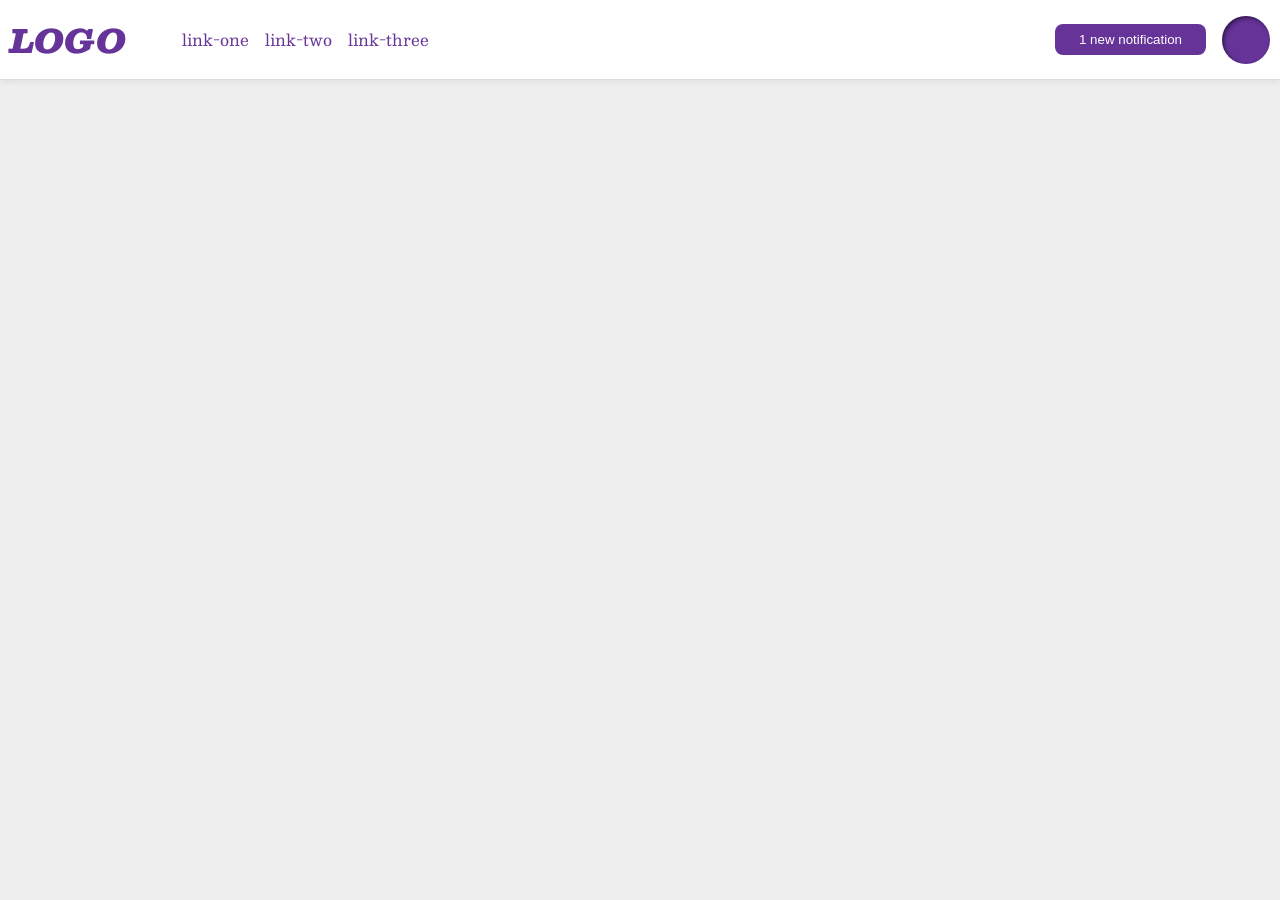
<file: foundations/flex/03-flex-header-2/index.html>
<!DOCTYPE html>
<html lang="en">
  <head>
    <meta charset="UTF-8">
    <meta http-equiv="X-UA-Compatible" content="IE=edge">
    <meta name="viewport" content="width=device-width, initial-scale=1.0">
    <title>Flex Header 2</title>
    <link rel="stylesheet" href="style.css">
  </head>
  <body>
    <div class="header">
      <div class="left-content">
       <div class="logo">
        LOGO
       </div>
       <ul class="links">
        <li><a href="https://google.com">link-one</a></li>
        <li><a href="https://google.com">link-two</a></li>
        <li><a href="https://google.com">link-three</a></li>
       </ul>
      </div>
      <div class="right-content">
       <button class="notifications">
        1 new notification
       </button>
       <div class="profile-image"></div>
      </div> 
    </div>
  </body>
</html>
</file>
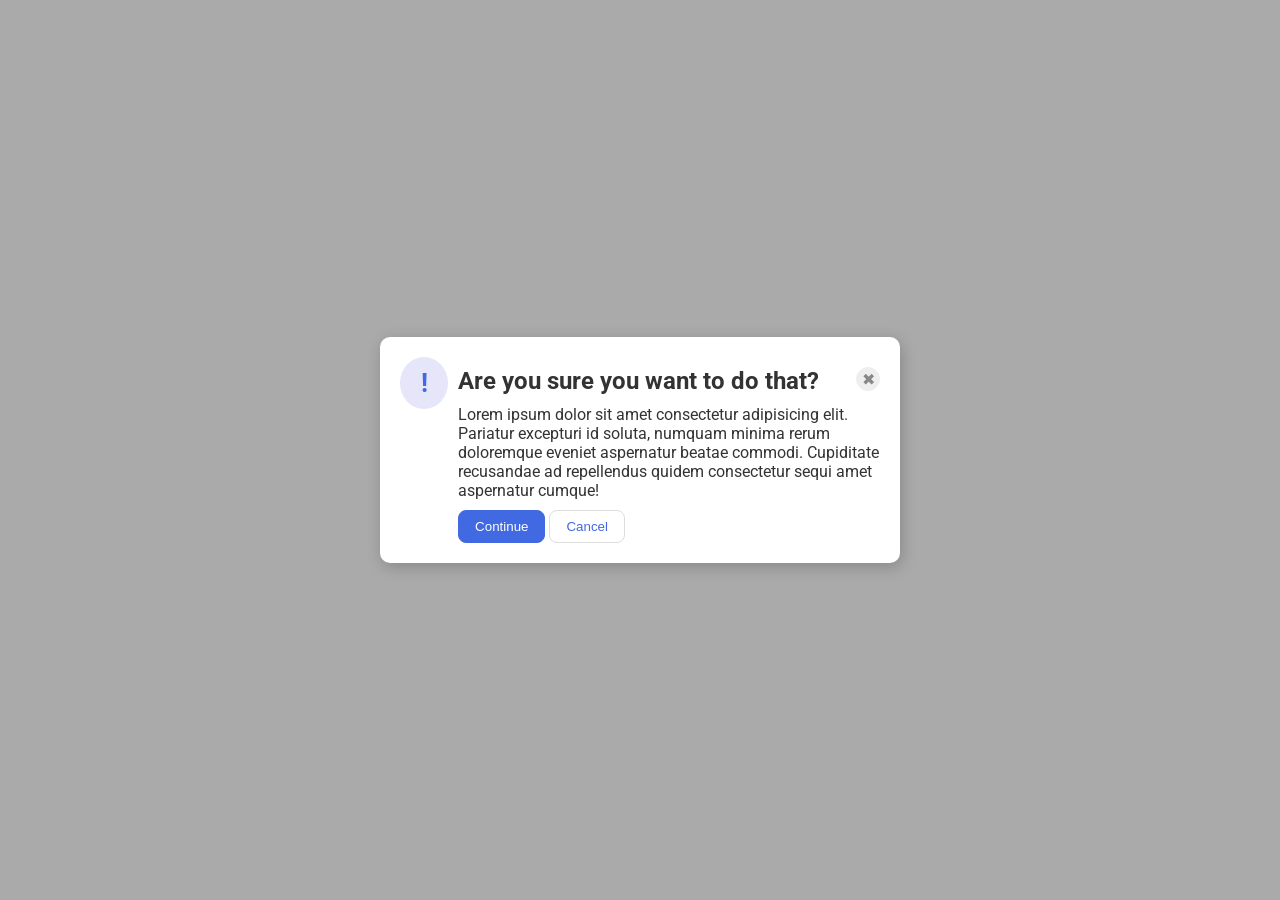
<file: foundations/flex/05-flex-modal/index.html>
<!DOCTYPE html>
<html lang="en">
  <head>
    <meta charset="UTF-8">
    <meta http-equiv="X-UA-Compatible" content="IE=edge">
    <meta name="viewport" content="width=device-width, initial-scale=1.0">
    <link rel="stylesheet" href="style.css">
    <title>Modal</title>
  </head>
  <body>
    <div class="modal">
      <div class="icon">!</div>
      <div class="content">
        <div class="head-item">
          <div class="header"><strong>Are you sure you want to do that?</strong></div>
          <button class="close-button">✖</button>
        </div>
        <div class="text">Lorem ipsum dolor sit amet consectetur adipisicing elit. Pariatur excepturi id soluta, numquam minima rerum doloremque eveniet aspernatur beatae commodi. Cupiditate recusandae ad repellendus quidem consectetur sequi amet aspernatur cumque!</div>
        <div class="run">
          <button class="continue">Continue</button>
          <button class="cancel">Cancel</button>
        </div>
      </div>
    </div>
  </body>
</html>
</file>
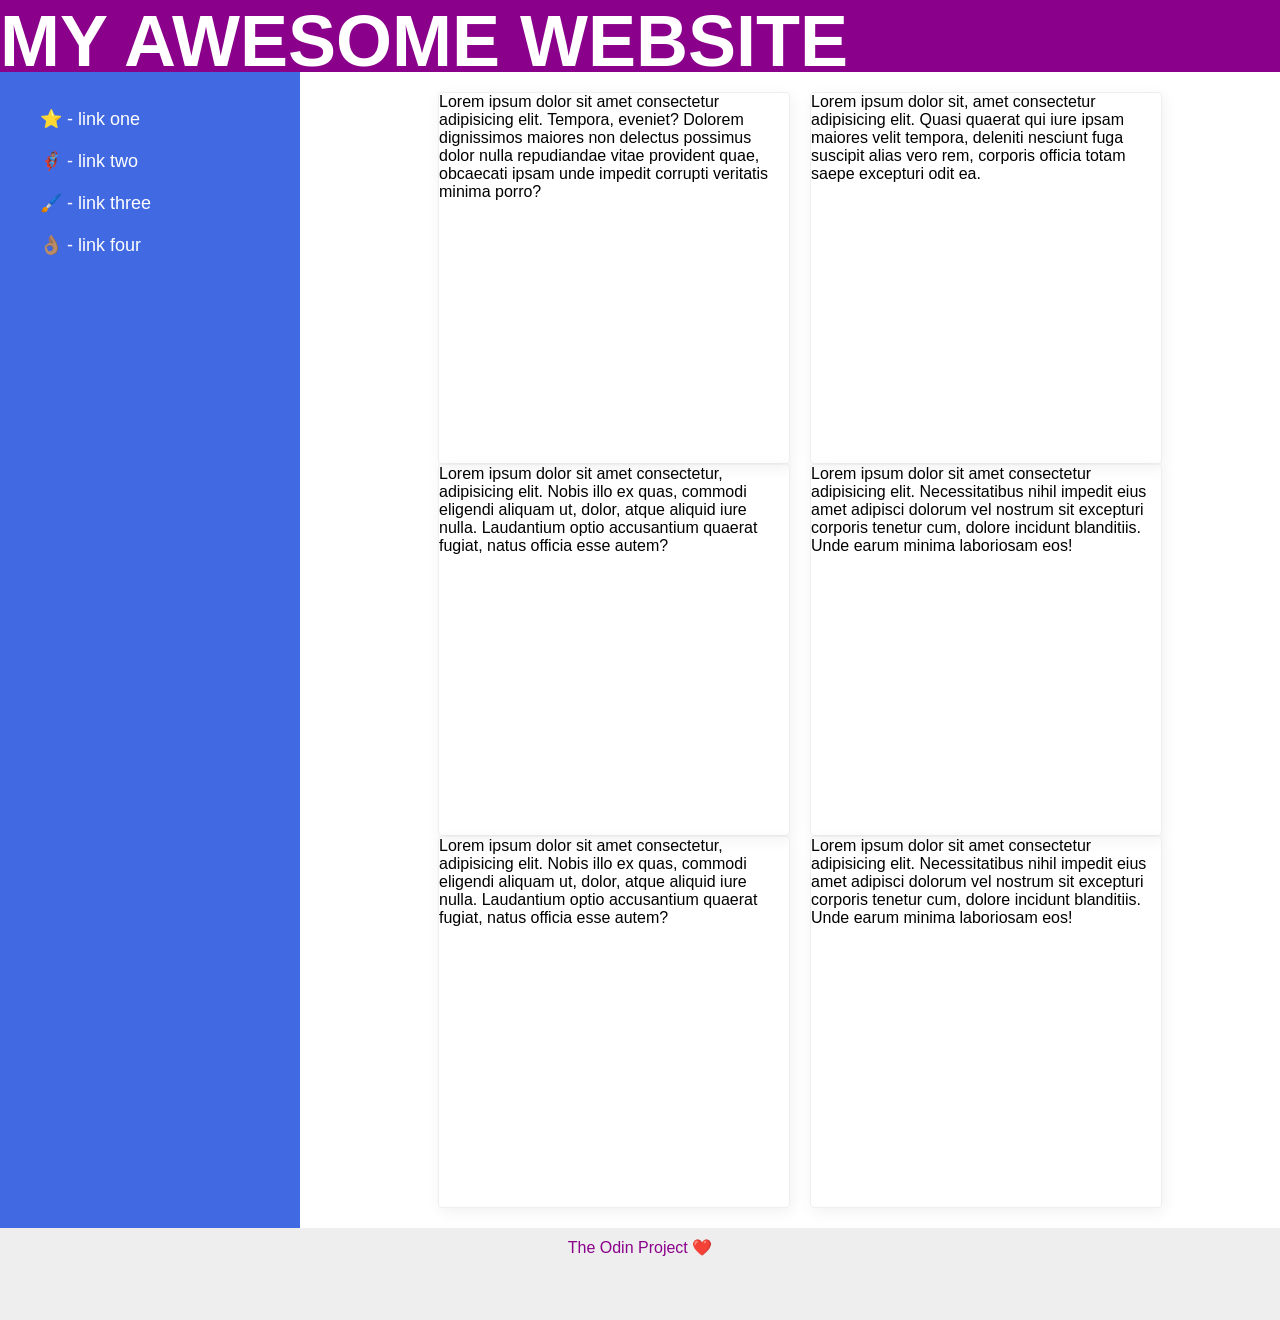
<file: foundations/flex/07-flex-layout-2/index.html>
<!DOCTYPE html>
<html lang="en">
  <head>
    <meta charset="UTF-8">
    <meta http-equiv="X-UA-Compatible" content="IE=edge">
    <meta name="viewport" content="width=device-width, initial-scale=1.0">
    <title>The Holy Grail</title>
    <link rel="stylesheet" href="style.css">
  </head>
  <body>
    <div class="header">
      MY AWESOME WEBSITE
    </div>

    <div class="container">
        <div class="sidebar">
          <ul>
            <li><a href="#">⭐ - link one</a></li>
            <li><a href="#">🦸🏽‍♂️ - link two</a></li>
            <li><a href="#">🖌️ - link three</a></li>
            <li><a href="#">👌🏽 - link four</a></li>
          </ul>
        </div>

        <div class="item"> 
          <div class="card">Lorem ipsum dolor sit amet consectetur adipisicing elit. Tempora, eveniet? Dolorem dignissimos maiores non delectus possimus dolor nulla repudiandae vitae provident quae, obcaecati ipsam unde impedit corrupti veritatis minima porro?</div>
          <div class="card">Lorem ipsum dolor sit, amet consectetur adipisicing elit. Quasi quaerat qui iure ipsam maiores velit tempora, deleniti nesciunt fuga suscipit alias vero rem, corporis officia totam saepe excepturi odit ea.</div>
          <div class="card">Lorem ipsum dolor sit amet consectetur, adipisicing elit. Nobis illo ex quas, commodi eligendi aliquam ut, dolor, atque aliquid iure nulla. Laudantium optio accusantium quaerat fugiat, natus officia esse autem?</div>
          <div class="card">Lorem ipsum dolor sit amet consectetur adipisicing elit. Necessitatibus nihil impedit eius amet adipisci dolorum vel nostrum sit excepturi corporis tenetur cum, dolore incidunt blanditiis. Unde earum minima laboriosam eos!</div>
          <div class="card">Lorem ipsum dolor sit amet consectetur, adipisicing elit. Nobis illo ex quas, commodi eligendi aliquam ut, dolor, atque aliquid iure nulla. Laudantium optio accusantium quaerat fugiat, natus officia esse autem?</div>
          <div class="card">Lorem ipsum dolor sit amet consectetur adipisicing elit. Necessitatibus nihil impedit eius amet adipisci dolorum vel nostrum sit excepturi corporis tenetur cum, dolore incidunt blanditiis. Unde earum minima laboriosam eos!</div>
        </div>  
    </div>

    <div class="footer">
      The Odin Project ❤️
    </div>
  </body>
</html>
</file>
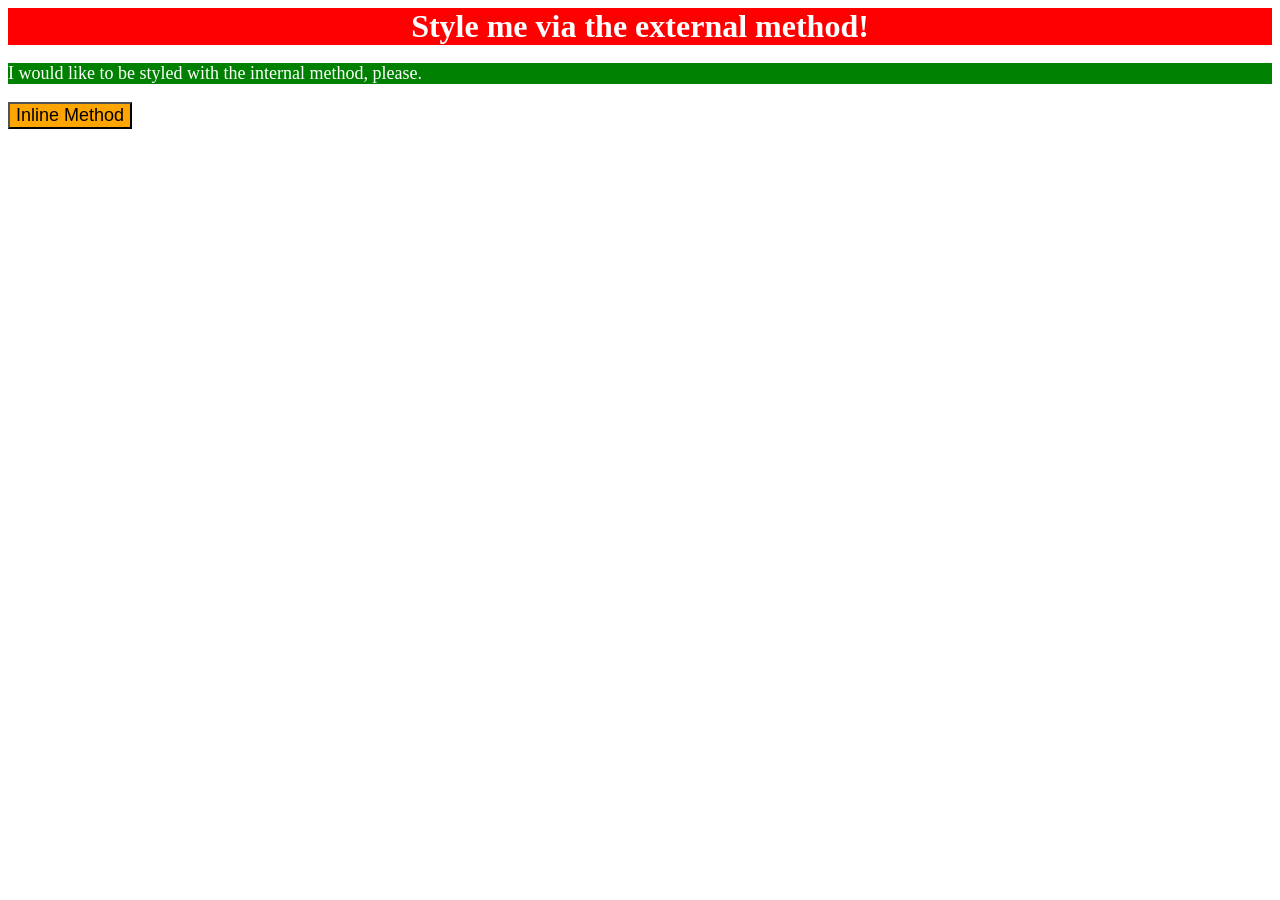
<file: foundations/intro-to-css/01-css-methods/index.html>
<!DOCTYPE html>
<html lang="en">
  <head>
    <meta charset="UTF-8">
    <meta http-equiv="X-UA-Compatible" content="IE=edge">
    <meta name="viewport" content="width=device-width, initial-scale=1.0">
    <title>Methods for Adding CSS</title>
    <link rel="stylesheet" href="style.css">
    <style>
      p{
        background-color: green; color: white; font-size: 18px;
      }
    </style>
  </head>
  <body>
    <div>Style me via the external method!</div>
    <p>I would like to be styled with the internal method, please.</p>
    <button style="background-color: orange; font-size: 18px;">Inline Method</button>
  </body>
</html>
</file>
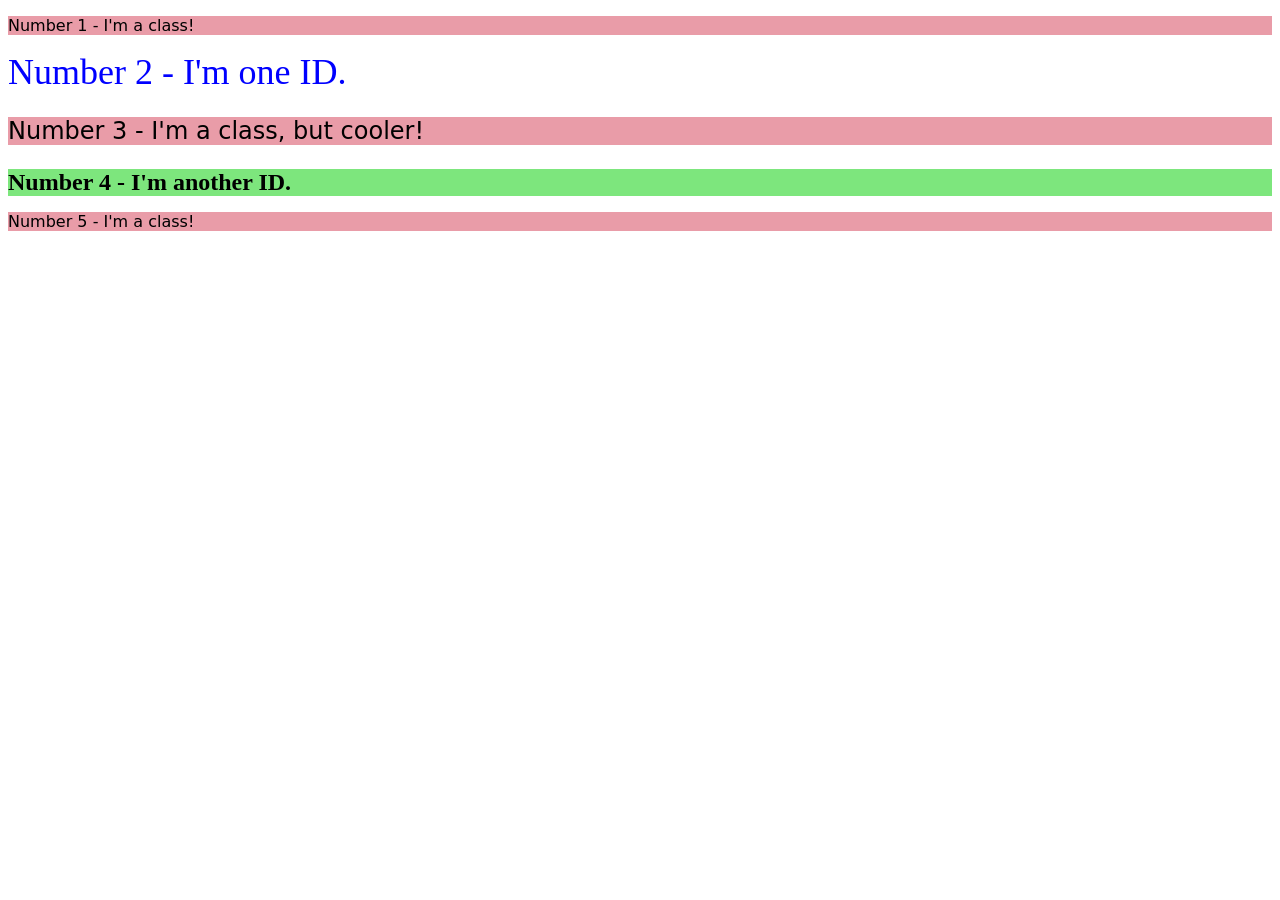
<file: foundations/intro-to-css/02-class-id-selectors/index.html>
<!DOCTYPE html>
<html lang="en">
  <head>
    <meta charset="UTF-8">
    <meta http-equiv="X-UA-Compatible" content="IE=edge">
    <meta name="viewport" content="width=device-width, initial-scale=1.0">
    <title>Class and ID Selectors</title>
    <link rel="stylesheet" href="style.css">
  </head>
  <body>
    <p class="odd">Number 1 - I'm a class!</p>
    <div id="lower">Number 2 - I'm one ID.</div>
    <p class="odd sp">Number 3 - I'm a class, but cooler!</p>
    <div id="greater">Number 4 - I'm another ID.</div>
    <p class="odd">Number 5 - I'm a class!</p>
  </body>
</html>
</file>
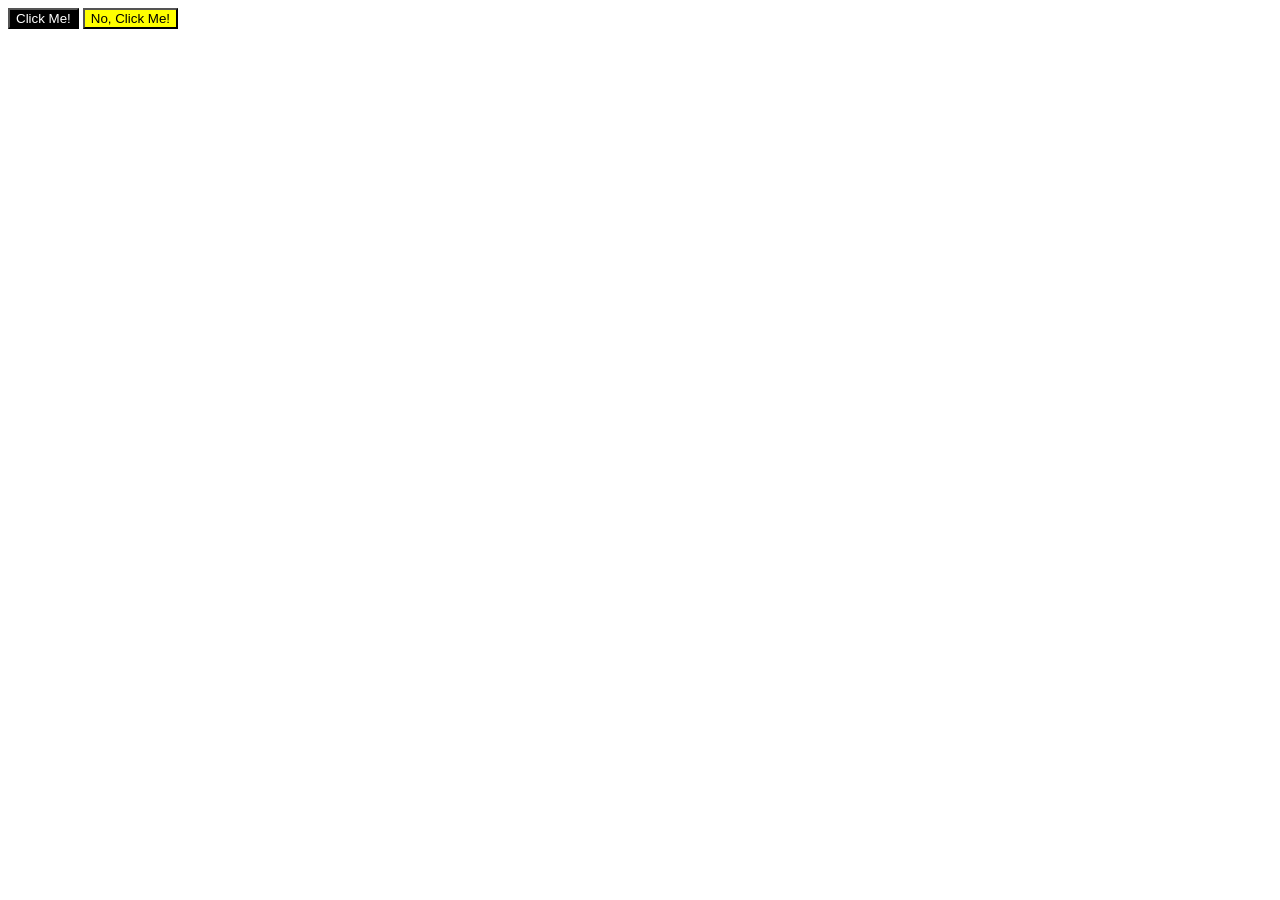
<file: foundations/intro-to-css/03-grouping-selectors/index.html>
<!DOCTYPE html>
<html lang="en">
  <head>
    <meta charset="UTF-8">
    <meta http-equiv="X-UA-Compatible" content="IE=edge">
    <meta name="viewport" content="width=device-width, initial-scale=1.0">
    <title>Grouping Selectors</title>
    <link rel="stylesheet" href="style.css">
  </head>
  <body>
    <button class="read">Click Me!</button>
    <button class="unread">No, Click Me!</button>
  </body>
</html>
</file>
<file: foundations/flex/03-flex-header-2/style.css>
/* this is some magical font-importing.  
you'll learn about it later. */
@import url('https://fonts.googleapis.com/css2?family=Besley:ital,wght@0,400;1,900&display=swap');

body {
  margin: 0;
  background: #eee;
  font-family: Besley, serif;
}

.header {
  display: flex;
  background: white;
  border-bottom: 1px solid #ddd;
  box-shadow: 0 0 8px rgba(0,0,0,.1);
  padding: 10px;
  justify-content: space-between;
  align-items: center;
}

.profile-image {
  background: rebeccapurple;
  box-shadow: inset 2px 2px 4px rgba(0,0,0,.5);
  border-radius: 50%;
  width: 48px;
  height: 48px;
}

.logo {
  color: rebeccapurple;
  font-size: 32px;
  font-weight: 900;
  font-style: italic;
}

button {
  border: none;
  border-radius: 8px;
  background: rebeccapurple;
  color: white;
  padding: 8px 24px;
}

a {
  /* this removes the line under our links */
  text-decoration: none;
  color: rebeccapurple;
}

ul {
  display: flex;
  list-style-type: none;
  gap: 16px;
}

.left-content,
.right-content{
  display: flex;
  gap:16px;
  flex-shrink: 1;
  align-items: center;
}
</file>
<file: foundations/flex/05-flex-modal/style.css>
@import url('https://fonts.googleapis.com/css2?family=Roboto:wght@400;700&display=swap');

html, body {
  height: 100%;
}

body {
  font-family: Roboto, sans-serif;
  margin: 0;
  background: #aaa;
  color: #333;
  /* I'll give you this one for free lol */
  display: flex;
  align-items: center;
  justify-content: center;
}

.modal {
  display: flex;
  background: white;
  width: 480px;
  border-radius: 10px;
  box-shadow: 2px 4px 16px rgba(0,0,0,.2);
  padding: 20px;
}

.icon {
  color: royalblue;
  font-size: 26px;
  font-weight: 700;
  background: lavender;
  padding: 5px 19px 5px 19px;
  margin-right:10px ;
  width: 42px;
  height: 42px;
  border-radius: 50%;
  display: flex;
  align-items: center;
  justify-content: center;
}

.close-button {
  background: #eee;
  border-radius: 50%;
  color: #888;
  font-weight: 400;
  font-size: 16px;
  height: 24px;
  width: 24px;
  display: flex;
  align-items: center;
  justify-content: center;
  border: 1px solid #eee;
  padding: 0;
}

button {
  cursor: pointer;
  padding: 8px 16px;
  border-radius: 8px;
}

button.continue {
  background: royalblue;
  border: 1px solid royalblue;
  color: white;
}

button.cancel {
  background: white;
  border: 1px solid #ddd;
  color: royalblue;
}

.content{
  display: flex;
  flex-direction: column;
  gap: 10px;
  padding-top: 10px;
}

.head-item{
  display: flex;
  justify-content: space-between;
}

.header{
  font-size: x-large;
}
</file>
<file: foundations/flex/07-flex-layout-2/style.css>
body {
  display: flex;
  flex-direction: column;
  font-family: -apple-system, BlinkMacSystemFont, 'Segoe UI', Roboto, Oxygen, Ubuntu, Cantarell, 'Open Sans', 'Helvetica Neue', sans-serif;
  margin: 0;
  min-height: 100vh;
}

.header {
  height: 72px;
  background: darkmagenta;
  color: white;
  font-size: 72px;
  font-weight: bolder;
}

.footer {
  height: 72px;
  background: #eee;
  color: darkmagenta;
  text-align: center;
  padding: 10px;
}

.sidebar {
  display: flex;
  flex-direction: column;
  flex-shrink: 0;
  flex-grow: 1;
  gap: 20px;
  min-width: 300px;
  background: royalblue;
  box-sizing: border-box;
}

.item{
  display: flex; 
  flex-direction: row;
  padding: 20px;
  flex-wrap: wrap;
  justify-content: center;
  align-content: center;
}


.card {
  flex-grow: 0;
  border: 1px solid #eee;
  margin-left: 20px;
  box-shadow: 2px 4px 16px rgba(0,0,0,.06);
  border-radius: 4px;
  width: 350px;
  height: 370px
}

.container {
  display: flex;
  flex-grow: 1;
}

ul {
  list-style: none;
  gap: 20px;
}

li {
  padding-top: 20px;
}


a {
  font-size: large;
  text-decoration: none;
  color: white;
}
</file>
<file: foundations/intro-to-css/01-css-methods/style.css>
div{
    background-color:red; color:white; font-size: 32px; text-align: center; font-weight: bold;
}
</file>
<file: foundations/intro-to-css/02-class-id-selectors/style.css>
.odd{
    background-color: rgb(233, 156, 168); font-family: veradana, DejaVu Sans, sans-serif; 
}
#lower{
    color: blue; font-size: 36px;
}
.odd.sp{
    font-size: 24px;
}
#greater{
    background-color: rgb(125, 230, 125); font-size: 24px; font-weight: bold;
}
</file>
<file: foundations/intro-to-css/03-grouping-selectors/style.css>
.read{
    background-color: black; color: white;
}
.unread{
    background-color: yellow;
}
.read
.unread{
    font-size: 28px; font-family: "Times New Roman", Helvetica, sans-serif;
}
</file>
